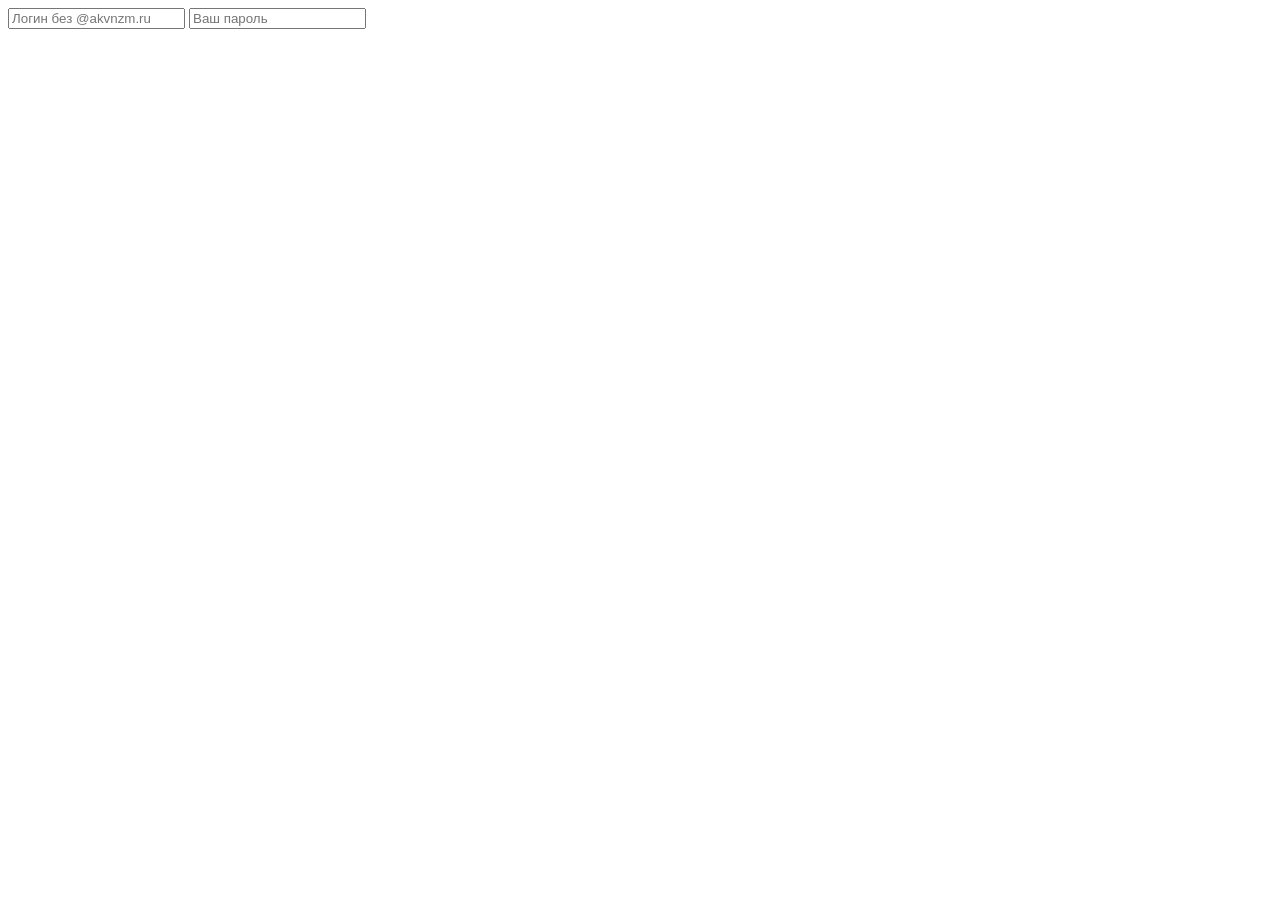
<file: WebContent/index.html>
<!DOCTYPE html>
<html lang="ru">
    <head>
        <title>File Upload</title>
        <meta http-equiv="Content-Type" content="text/html; charset=UTF-8">
    </head>
    <body>
        <form method="POST" action="/rapid/upload/login">
        	<input name=login type="text" placeholder="Логин без @akvnzm.ru">
        	<input name=password type="password" placeholder="Ваш пароль">
        </form>
    </body>
</html>
</file>
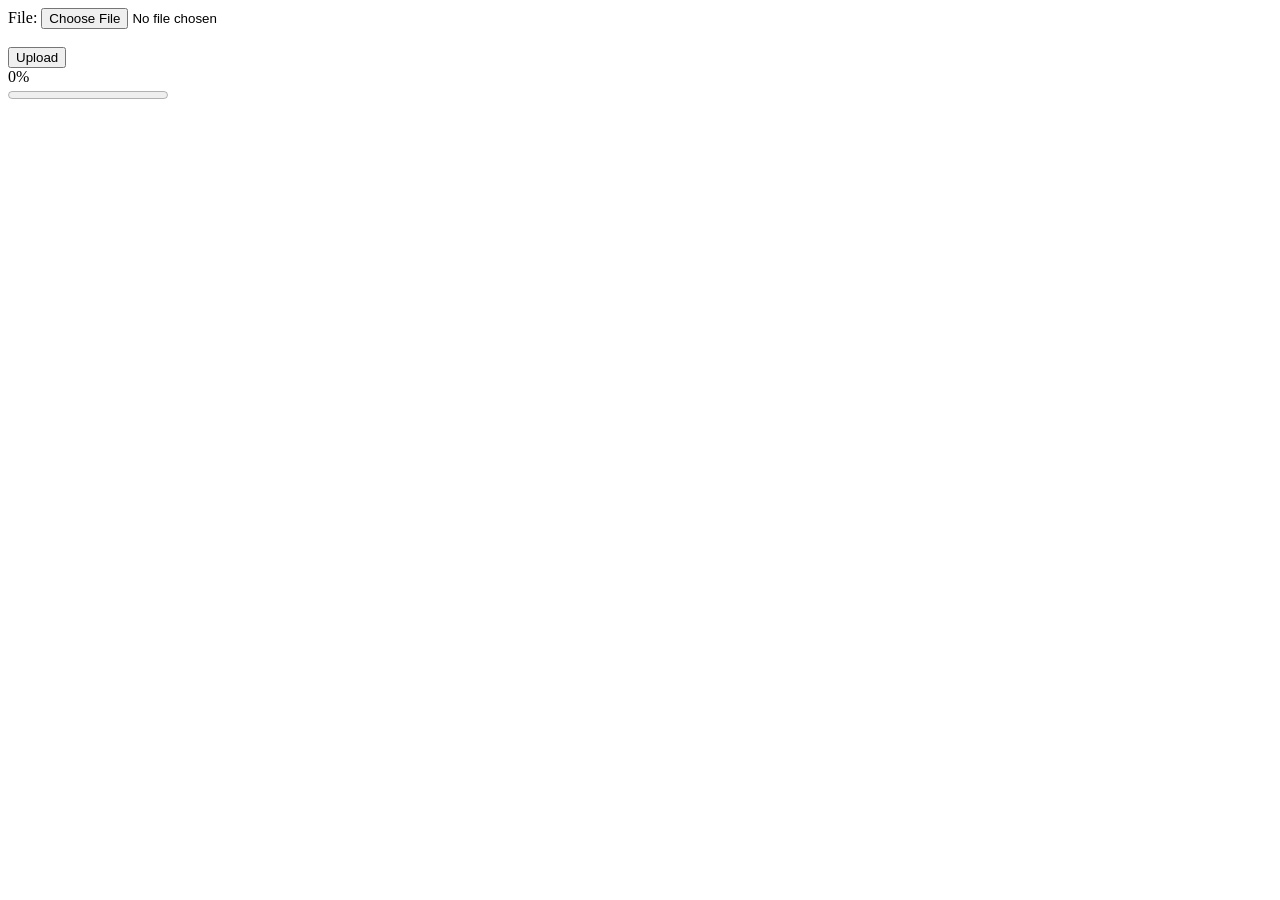
<file: WebContent/upload.html>
<!DOCTYPE html>
<html lang="ru">
    <head>
        <title>File Upload</title>
        <meta http-equiv="Content-Type" content="text/html; charset=UTF-8">
    </head>
    <body>
        <form id="form" method="POST" action="/rapid/upload" enctype="multipart/form-data" >
            File:
            <input type="file" name="file" id="file" /> <br/>
            </br>
            <input type="submit" value="Upload" name="upload" id="upload" />
        </form>
        <div id="progressPercent">0%</div>
        <progress value="0" max="100" id="progress"></progress>
    </body>
    <script type="text/javascript" src="jquery-1.11.3.min.js"></script>
    <script type="text/javascript" src="lib.js"></script>
</html>
</file>
